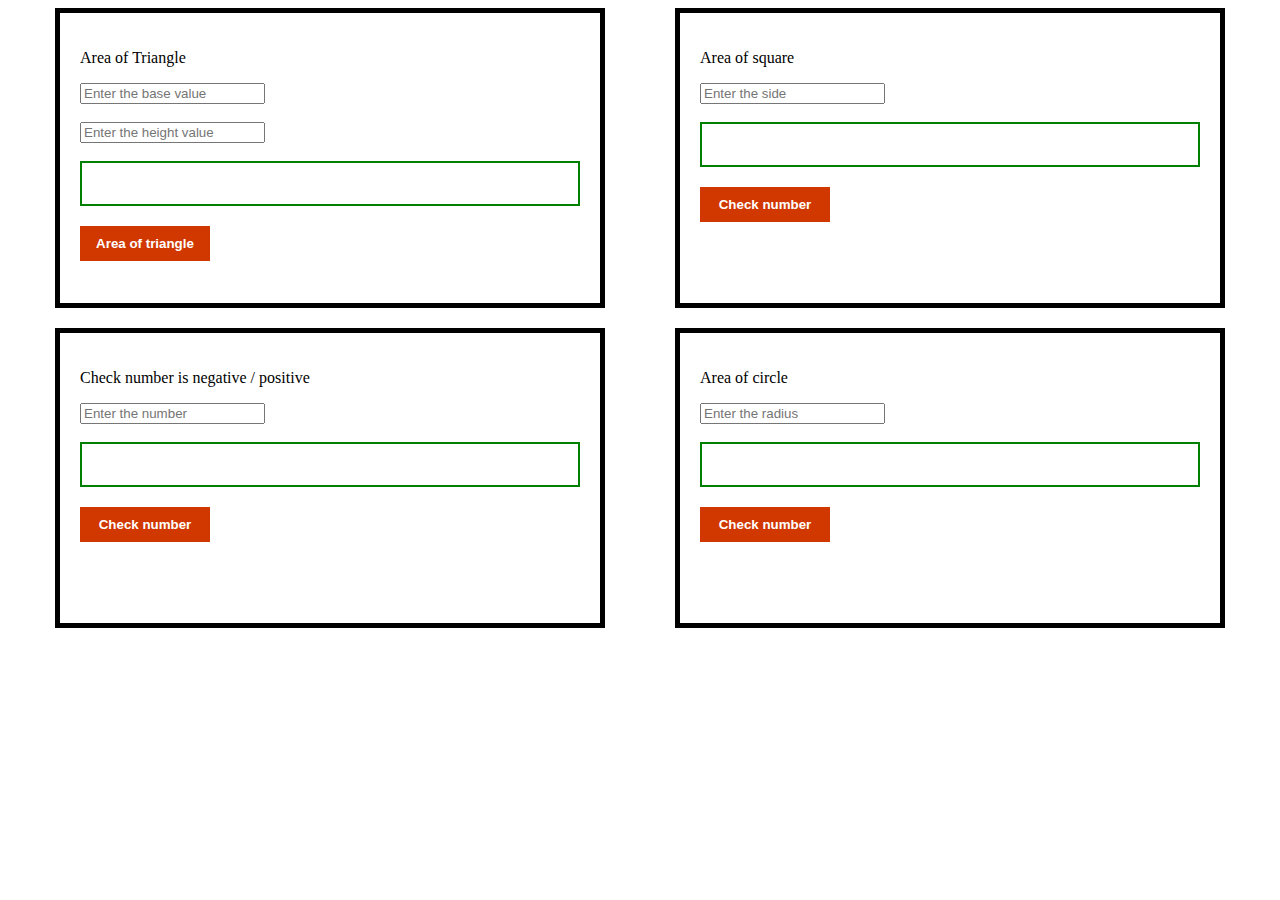
<file: index.html>
<!DOCTYPE html>
<html lang="en">
  <head>
    <meta charset="UTF-8" />
    <meta http-equiv="X-UA-Compatible" content="IE=edge" />
    <meta name="viewport" content="width=device-width, initial-scale=1.0" />

    <title>JS CODING</title>
  </head>
  <style>
    body {
      display: flex;
      flex-direction: row;
      gap: 70px;
      justify-content: center;
      align-items: center;
    }

    button {
      border: none;
      height: 35px;
      width: 130px;
      background-color: rgb(209, 56, 0);
      color: white;
      font-weight: bold;
      margin: auto;
      bottom: 0;
      cursor: pointer;
    }
    /* .row1st{
      height: 80vh;
    } */
  </style>
  <body>
    <div class="row1st">
      <div class="box1st">
        <div
          style="
            margin-bottom: 20px;
            border: 5px solid black;
            padding: 20px;
            height: 250px;
            width: 500px;
          "
        >
          <p>Area of Triangle</p>
          <input
            type="number"
            name=""
            id="triangle-base"
            placeholder="Enter the base value"
          /><br /><br />
          <input
            type="number"
            name=""
            id="triangle-height"
            placeholder="Enter the height value"
          /><br /><br />

          <div
            style="padding: 10px; border: 2px solid green; margin-bottom: 20px"
          >
            <h4 id="triangleArea-of-result"></h4>
          </div>
          <button id="area-of-triangle" onclick="calculateTriangleArea()">
            Area of triangle
          </button>
        </div>
      </div>
      <div class="box2nd">
        <div
          style="
            margin-bottom: 20px;
            border: 5px solid black;
            padding: 20px;
            height: 250px;
            width: 500px;
          "
        >
          <p>Check number is negative / positive</p>
          <input
            type="number"
            name=""
            id="integer-number"
            placeholder="Enter the number"
          /><br /><br />
          <div
            style="padding: 10px; border: 2px solid green; margin-bottom: 20px"
          >
            <h4 id="integer-type-result"></h4>
          </div>
          <button id="check-number" onclick="checkTypeOfNumber()">
            Check number
          </button>
        </div>
      </div>
    </div>
    <div class="row2nd">
      <div class="box3rd">
        <div
          style="
            margin-bottom: 20px;
            border: 5px solid black;
            padding: 20px;
            height: 250px;
            width: 500px;
          "
        >
          <p>Area of square</p>
          <input
            type="number"
            name=""
            id="square-side"
            placeholder="Enter the side"
          /><br /><br />
          <div
            style="padding: 10px; border: 2px solid green; margin-bottom: 20px"
          >
            <h4 id="squareArea-of-result"></h4>
          </div>
          <button id="area-of-square" onclick="calculateSquareArea()">
            Check number
          </button>
        </div>
      </div>
      <div class="box4th">
        <div
          style="
            margin-bottom: 20px;
            border: 5px solid black;
            padding: 20px;
            height: 250px;
            width: 500px;
          "
        >
          <p>Area of circle</p>
          <input
            type="number"
            name=""
            id="circle-radius"
            placeholder="Enter the radius"
          /><br /><br />
          <div
            style="padding: 10px; border: 2px solid green; margin-bottom: 20px"
          >
            <h4 id="circleArea-of-result"></h4>
          </div>
          <button id="area-of-circle" onclick="calculateCircleArea()">
            Check number
          </button>
        </div>
      </div>
    </div>
    <script src="./index.js"></script>
  </body>
</html>
</file>
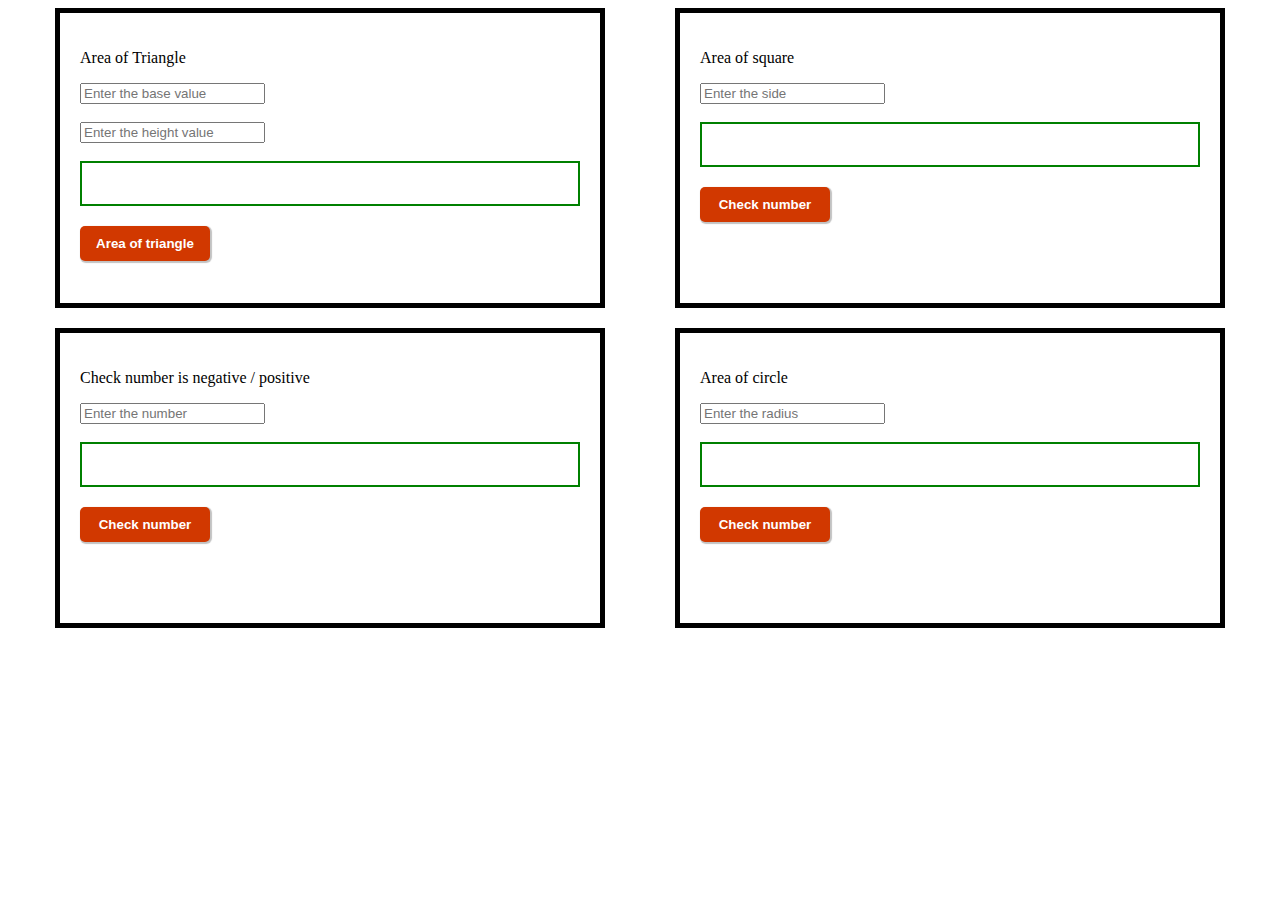
<file: CalcArea/index.html>
<!DOCTYPE html>
<html lang="en">
  <head>
    <meta charset="UTF-8" />
    <meta http-equiv="X-UA-Compatible" content="IE=edge" />
    <meta name="viewport" content="width=device-width, initial-scale=1.0" />
    <link rel="stylesheet" href="style.css" />
    <title>JS CODING</title>
  </head>
  <body>
    <div class="row1st">
      <div class="box1st">
        <div class="content1">
          <p>Area of Triangle</p>       
          <input
            type="number"
            name=""
            id="triangle-base"
            placeholder="Enter the base value"
          /><br /><br />
          <input
            type="number"
            name=""
            id="triangle-height"
            placeholder="Enter the height value"
          /><br /><br />         
          <div class="answers-value">
            <h4 id="triangleArea-of-result"></h4>
          </div>
          
          <button id="area-of-triangle" onclick="calculateTriangleArea()">
            Area of triangle
          </button>
        </div>
      </div>
      <div class="box2nd">
        <div class="content2">
          <p>Check number is negative / positive</p>
          <input
            type="number"
            name=""
            id="integer-number"
            placeholder="Enter the number"
          /><br /><br />
          <div class="answers-value">
            <h4 id="integer-type-result"></h4>
          </div>
          <button id="check-number" onclick="checkTypeOfNumber()">
            Check number
          </button>
        </div>
      </div>
    </div>
    <div class="row2nd">
      <div class="box3rd">
        <div
          style="
            margin-bottom: 20px;
            border: 5px solid black;
            padding: 20px;
            height: 250px;
            width: 500px;
          "
        >
          <p>Area of square</p>
          <input
            type="number"
            name=""
            id="square-side"
            placeholder="Enter the side"
          /><br /><br />
          <div class="answers-value">
            <h4 id="squareArea-of-result"></h4>
          </div>
          <button id="area-of-square" onclick="calculateSquareArea()">
            Check number
          </button>
        </div>
      </div>
      <div class="box4th">
        <div
          style="
            margin-bottom: 20px;
            border: 5px solid black;
            padding: 20px;
            height: 250px;
            width: 500px;
          "
        >
          <p>Area of circle</p>
          <input
            type="number"
            name=""
            id="circle-radius"
            placeholder="Enter the radius"
          /><br /><br />
          <div class="answers-value">
            <h4 id="circleArea-of-result"></h4>
          </div>
          <button id="area-of-circle" onclick="calculateCircleArea()">
            Check number
          </button>
        </div>
      </div>
    </div>
    <script src="./index.js"></script>
  </body>
</html>
</file>
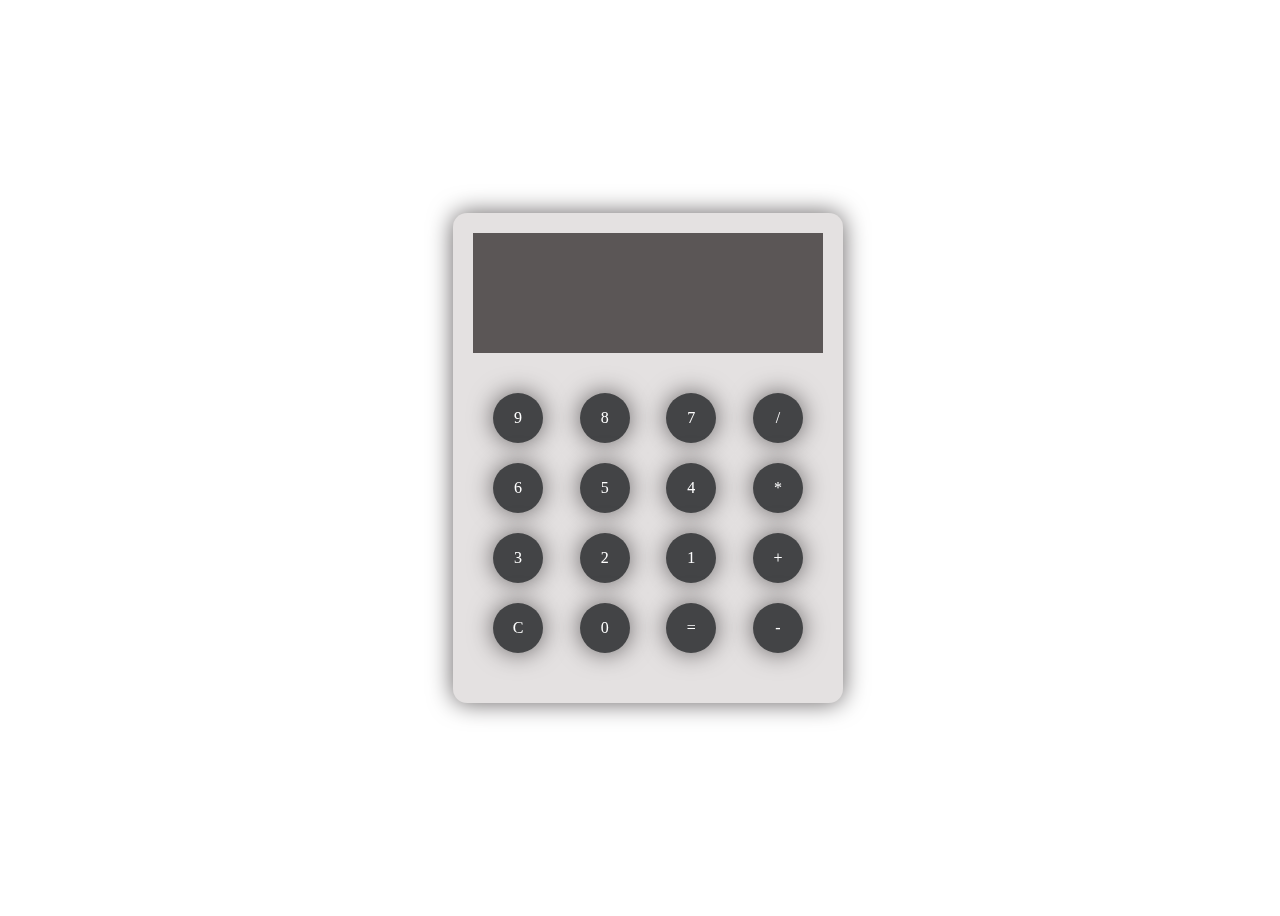
<file: Calculator/index.html>
<!DOCTYPE html>
<html lang="en">
  <head>
    <meta charset="UTF-8" />
    <meta http-equiv="X-UA-Compatible" content="IE=edge" />
    <meta name="viewport" content="width=device-width, initial-scale=1.0" />
    <link rel="stylesheet" href="style.css" />
    <title>Modern Calculator</title>
  </head>
  <body
    style="
      display: flex;
      justify-content: center;
      align-items: center;
      height: 100vh;
      width: 100vw;
    "
  >
    <div class="container">
      <div class="display-section" id="display-section">
        <span id="display-section-content"></span>
      </div>
      <div class="number-inputs" id="number-inputs">
        <div id="number-row1"></div>
        <div id="number-row2"></div>
        <div id="number-row3"></div>
        <div id="number-row4"></div>
      </div>
    </div>    
    <script src="./index.js"></script>
  </body>
</html>
</file>
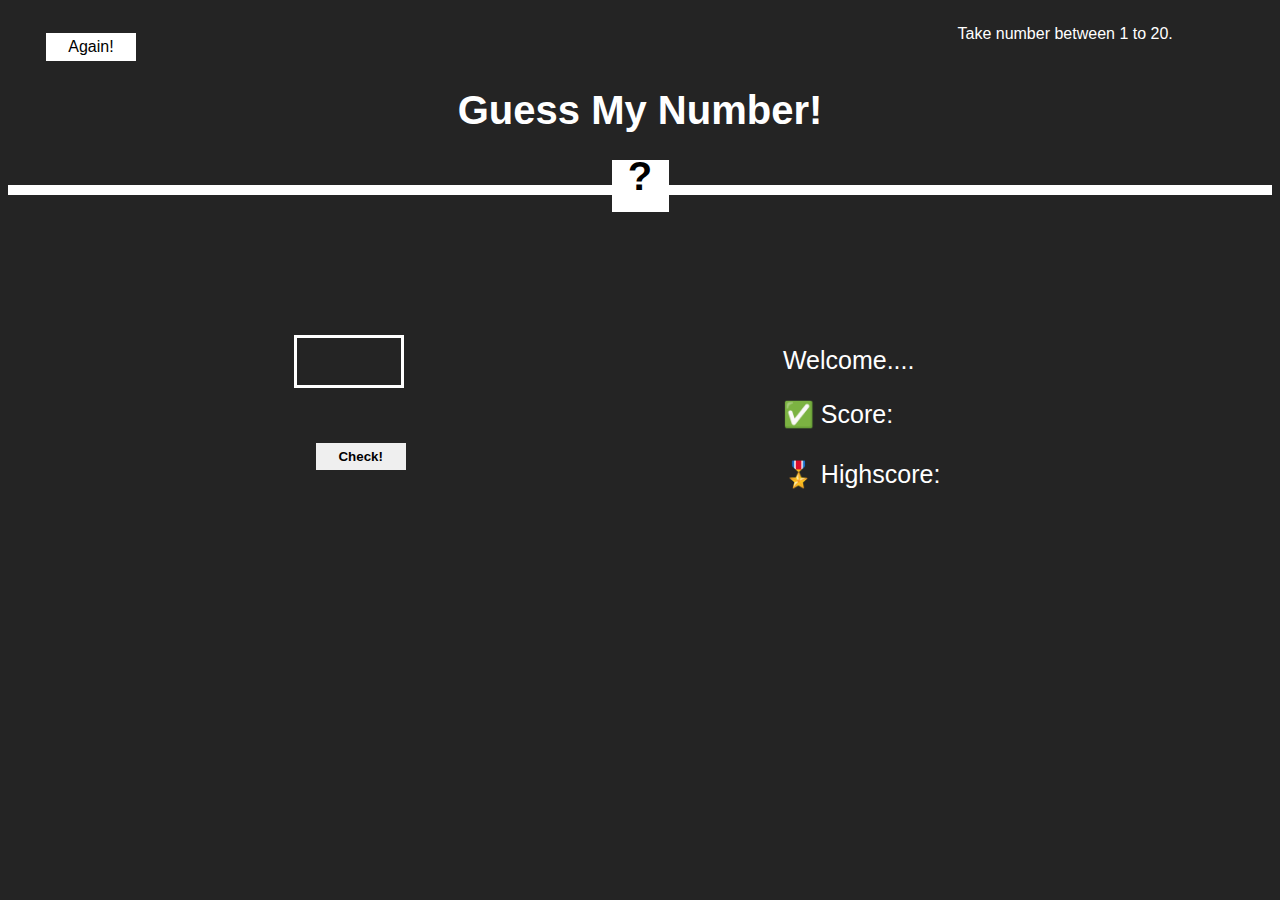
<file: udemy-js-project/index.html>
<!DOCTYPE html>
<html lang="en">
  <head>
    <link rel="stylesheet" href="style.css" />
    <meta charset="UTF-8" />
    <meta name="viewport" content="width=device-width, initial-scale=1.0" />
    <title>RandomNumberProgram</title>
  </head>
  <body>
    <div class="header-part">
      <div class="again-btn">Again!</div>
      <div class="number-limit">Take number between 1 to 20.</div>
    </div>
    <h1>Guess My Number!</h1>
    <div class="score-result-box">
      <input type="text" class="score-result" placeholder="?" />
    </div>
    <div class="main-role">
      <div>
        <input type="text" class="enter-number" />
        <br />
        <button class="check-btn">Check!</button>
      </div>
      <div class="score-details">
        <div>
          <p class="wlcm-heading">Welcome....</p>
          <p>✅ Score: <input type="text" class="total-score" /></p>
          <p>🎖️ Highscore: <input type="text" class="total-Highscore" /></p>
        </div>
      </div>
    </div>
  </body>
</html>
</file>
<file: CalcArea/style.css>
body {
  display: flex;
  flex-direction: row;
  gap: 70px;
  justify-content: center;
  align-items: center;
}
button {
  border: none;
  height: 35px;
  width: 130px;
  background-color: rgb(209, 56, 0);
  color: white;
  font-weight: bold;
  margin: auto;
  bottom: 0;
  cursor: pointer;
  border-radius: 5px ;
  box-shadow: 1px 1px 1px 1px #c2c2c2;
  position: relative;
}
button:active {
  transform: scale(0.97);
}
.content1 {
  margin-bottom: 20px;
  border: 5px solid black;
  padding: 20px;
  height: 250px;
  width: 500px;
}
.answers-value {
  padding: 10px;
  border: 2px solid green;
  margin-bottom: 20px;
}
.content2 {
  margin-bottom: 20px;
  border: 5px solid black;
  padding: 20px;
  height: 250px;
  width: 500px;
}
</file>
<file: Calculator/style.css>
.container {
  width: 350px;
  height: 450px;
  padding: 20px;
  border-radius: 14px;
  filter: drop-shadow(0 0 0.75rem rgb(100, 96, 97));
  background-color: rgb(228, 225, 225);
}

.display-section {
  width: 100%;
  height: 120px;
  color: white;
  font-size: 30px;
  text-align: right;
  position: relative;
  font-family: "Franklin Gothic Medium", "Arial Narrow", Arial, sans-serif;
  background-color: rgb(91, 86, 86);
}

#display-section-content {
  position: absolute;
  bottom: 20px;
  right: 20px;
}

.number-inputs {
  padding: 20px;
  display: flex;
  flex-direction: column;
}

.input-button {
  border-radius: 50%;
  width: 50px;
  display: flex;
  justify-content: center;
  align-items: center;
  height: 50px;
  color: white;
  background-color: rgb(67, 68, 70);
  filter: drop-shadow(0 0 0.75rem rgb(100, 96, 97));
  cursor: pointer;
}
.input-button:hover {
  background-color: rgb(157, 157, 157);
  color: black;
  transition: 0.3s all;
}

#number-row1,
#number-row2,
#number-row3,
#number-row4 {
  display: flex;
  justify-content: space-between;
  margin-top: 20px;
}
</file>
<file: udemy-js-project/style.css>
body {
  font-family: "Franklin Gothic Medium", "Arial Narrow", Arial, sans-serif;
  color: #fff;
  background-color: rgb(36, 36, 36);
}
.header-part{
    display: flex;
    flex-direction: row;
    row-gap: 40%;
}
.number-limit{
    margin-left: 65%;
    padding-top: 17px;
}
h1 {
  text-align: center;
  font-size: 40px;
}
.main-role {
  display: flex;
  border-top: #fff solid 10px;
  justify-content: center;
  align-items: center;
  gap: 30%;
}
.again-btn {
  margin-top: 2%;
  margin-left: 3%;
  border-style: none;
  width: 90px;
  height: 23px;
  background-color: #fff;
  color: #000;
  font-family: "Franklin Gothic Medium", "Arial Narrow", Arial, sans-serif;
  text-align: center;
  align-items: center;
  padding-top: 5px;
  cursor: pointer;
}
.check-btn {
  border-style: none;
  width: 90px;
  height: 27px;
  font-family: "Franklin Gothic Medium", "Arial Narrow", Arial, sans-serif;
  font-weight: bold;
  margin-top: 50%;
  margin-left: 20%;
  cursor: progress;
}
.score-result {
  border-style: none;
  width: 53px;
  height: 50px;
  margin-bottom: -27px;
}
.score-result-box {
  display: flex;
  justify-content: center;
  align-items: center;
}
.enter-number{
  border: #fff 3px solid;
  background-color: #ffffff00;
  width: 100px;
  height: 45px;
  margin-top: 90px;
  font-family: 'Franklin Gothic Medium', 'Arial Narrow', Arial, sans-serif;
  color: #fff;
  /* margin-left: 40%; */
}
.score-details {
margin-top: 10%;
}
p{
    font-size: 25px;
}
.total-score{
    background-color: rgba(255, 255, 255, 0);
    border-style: none;
    width: 35px;
    height: 30px;
}

.total-Highscore{
    background-color: rgba(255, 255, 
255, 0);
border-style: none;
width: 35px;
height: 30px;
}

.score-result::placeholder{
    font-size: 40px;
    font-weight: bold;
    font-family: Verdana, Geneva, Tahoma, sans-serif;
    color: #000;
    text-align: center;
}
</file>
